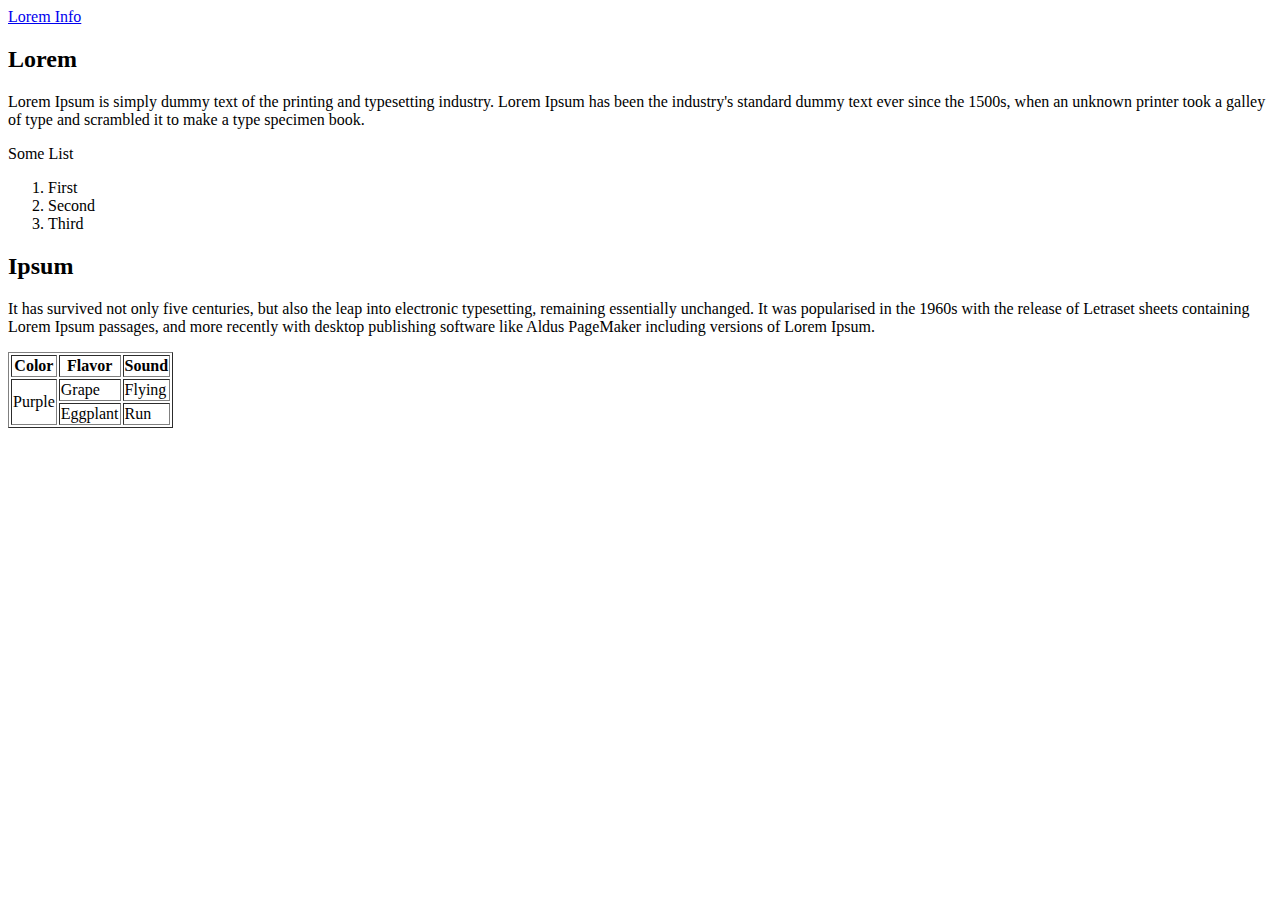
<file: gps/index.html>
<!DOCTYPE html>
<html>
<head>
  <meta charset="UTF-8">
  <title>Lorem</title>
</head>
<body>
  <header>
    <nav><a href="http://www.lipsum.com/">Lorem Info</a></nav>
  </header>
  <main>
    <article>
      <h2>Lorem</h2>
      <p>Lorem Ipsum is simply dummy text of the printing and typesetting industry. Lorem Ipsum has been the industry's standard dummy text ever since the 1500s, when an unknown printer took a galley of type and scrambled it to make a type specimen book.</p>
    </article>
      <aside>
        <p>Some List</p>
        <ol>
          <li>First</li>
          <li>Second</li>
          <li>Third</li>
        </ol>
      </aside>
    <section>
      <h2>Ipsum</h2>
      <p> It has survived not only five centuries, but also the leap into electronic typesetting, remaining essentially unchanged. It was popularised in the 1960s with the release of Letraset sheets containing Lorem Ipsum passages, and more recently with desktop publishing software like Aldus PageMaker including versions of Lorem Ipsum.</p>
    </section>
    <table border=1>
      <tr>
        <th>Color</th>
        <th>Flavor</th>
        <th>Sound</th>
      </tr>
      <tr>
        <td rowspan="2">Purple</td>
        <td>Grape</td>
        <td>Flying</td>
      </tr>
      <tr>
        <td>Eggplant</td>
        <td>Run</td>
      </tr>
    </table>
  </main>
  <footer></footer>
</body>
</html>
</file>
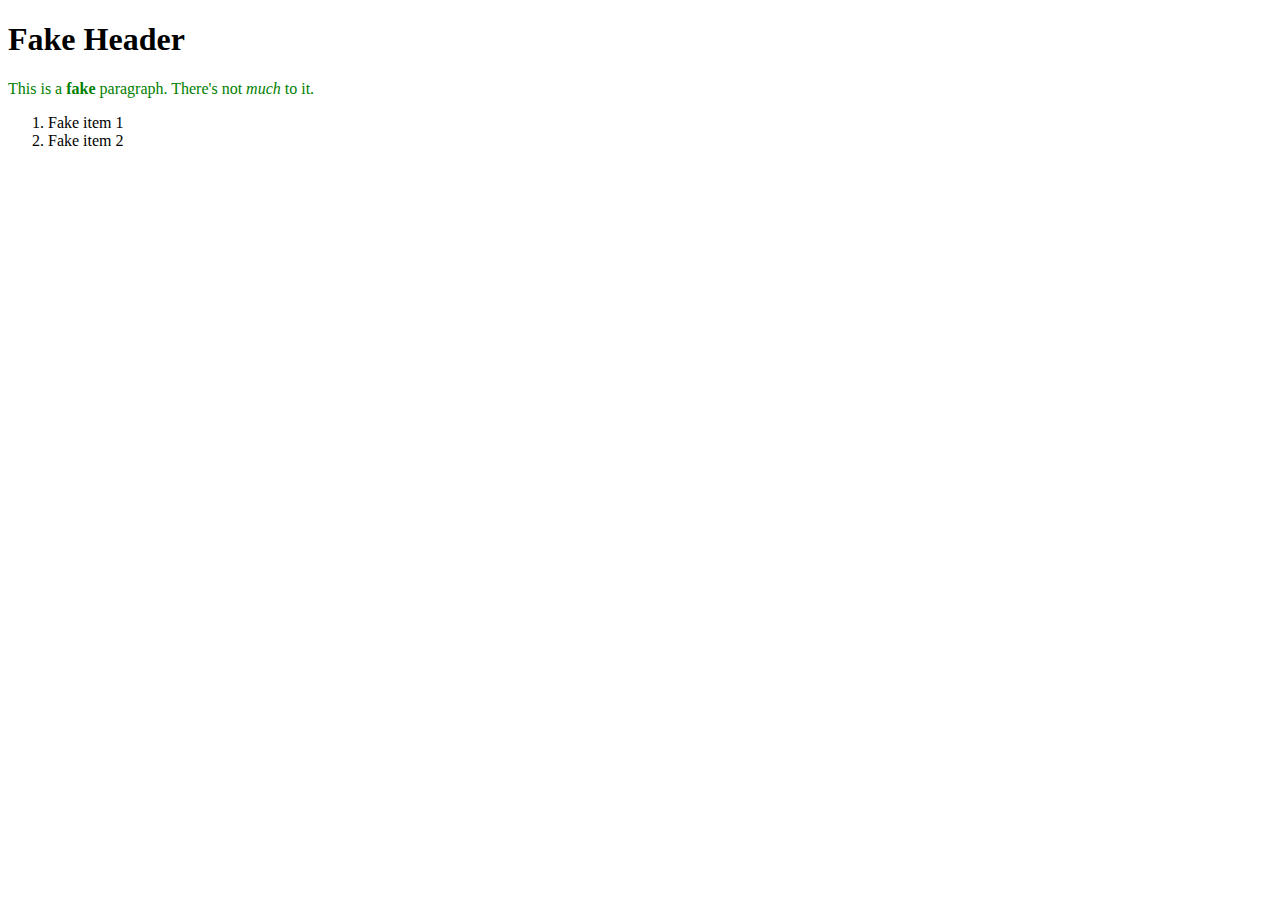
<file: web_dev/client_side_js/index.html>
<!DOCTYPE html>
<html>
<head>
  <title>Fake Page</title>
  <link rel="stylesheet" href="styles.css">
</head>
<body>
  <div id="fake-stuff">
    <h1>Fake Header</h1>
      <p>This is a <strong>fake</strong> paragraph. There's not <em>much</em> to it.</p>
      <ol>
        <li>Fake item 1</li>
        <li>Fake item 2</li>
      </ol>
  </div>
    <script src="script.js"></script>
</body>
</html>
</file>
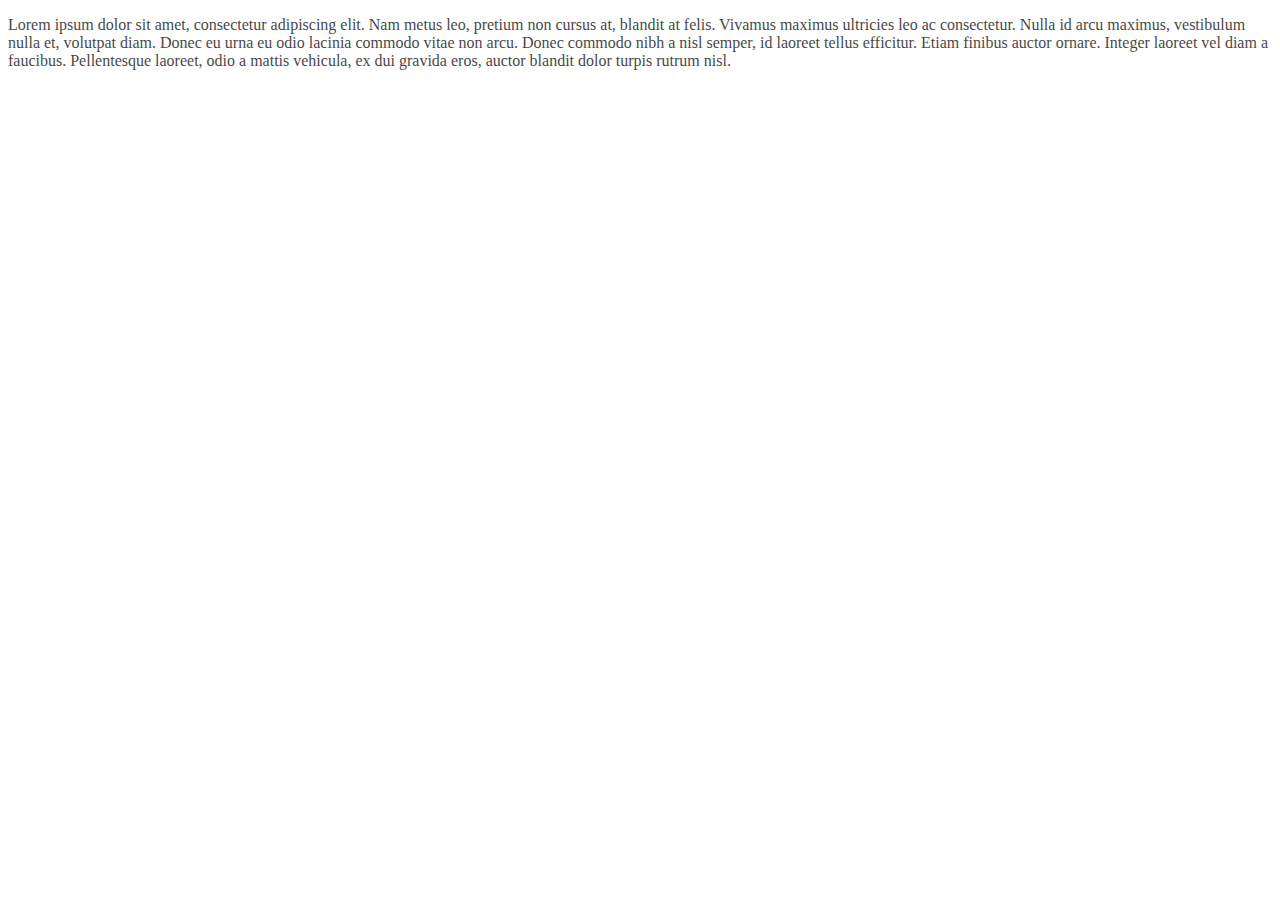
<file: web_dev/jquery/index.html>
<!DOCTYPE html>
<html>
<head>
  <title>A test site</title>
  <script src="https://ajax.googleapis.com/ajax/libs/jquery/3.1.1/jquery.min.js"></script>
  <script src="test_jquery.js"></script>
</head>
<body>
  <div>
  <p>Lorem ipsum dolor sit amet, consectetur adipiscing elit. Nam metus leo, pretium non cursus at, blandit at felis. Vivamus maximus ultricies leo ac consectetur. Nulla id arcu maximus, vestibulum nulla et, volutpat diam. Donec eu urna eu odio lacinia commodo vitae non arcu. Donec commodo nibh a nisl semper, id laoreet tellus efficitur. Etiam finibus auctor ornare. Integer laoreet vel diam a faucibus. Pellentesque laoreet, odio a mattis vehicula, ex dui gravida eros, auctor blandit dolor turpis rutrum nisl.</p></div>
</body>
</html>
</file>
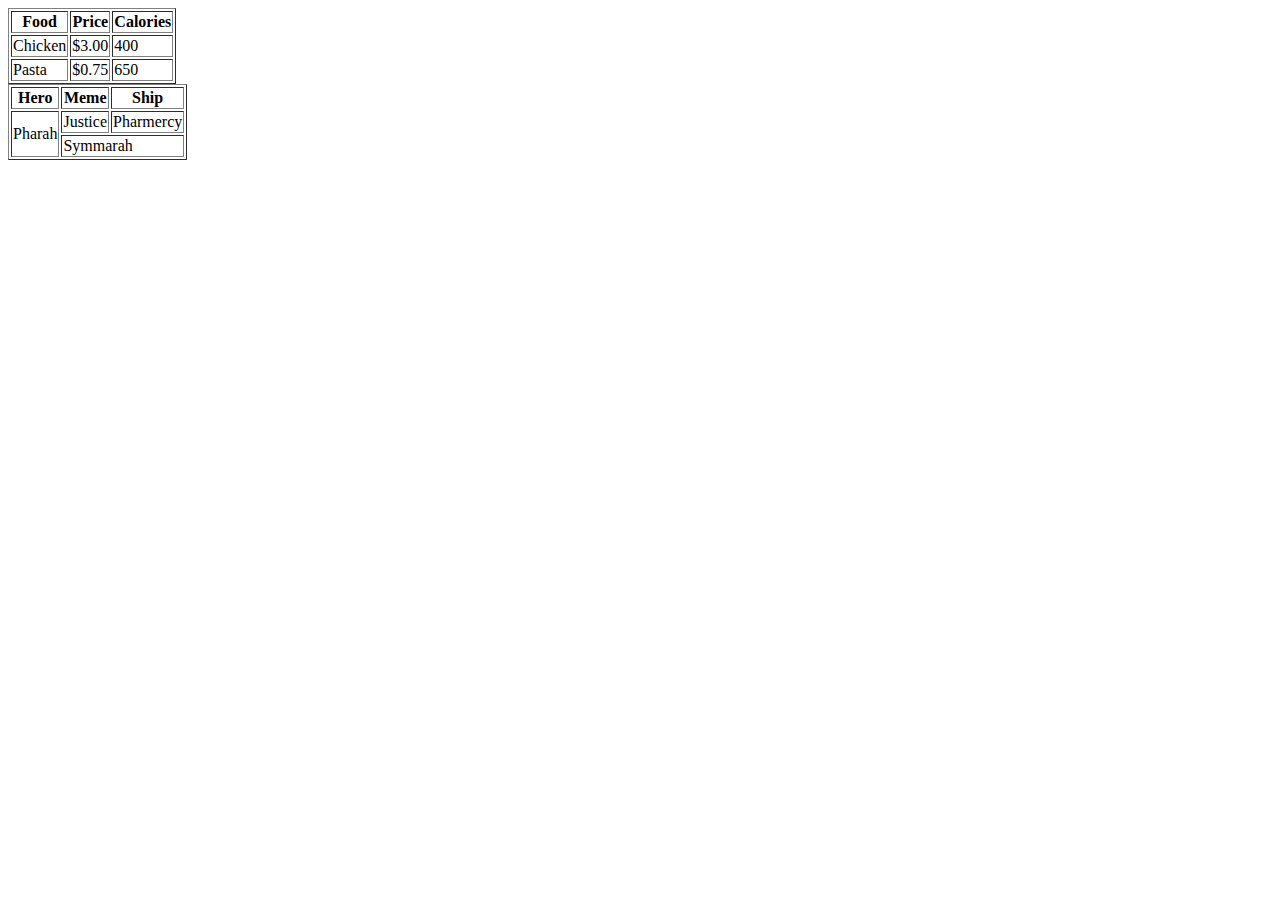
<file: html/table-practice.html>
<!DOCTYPE html>
<html>
<head>
  <title>table practice</title>
</head>
<body>
  <table border=1>
    <tr>
      <th>Food</th>
      <th>Price</th>
      <th>Calories</th>
    </tr>
    <tr>
      <td>Chicken</td>
      <td>$3.00</td>
      <td>400</td>
    </tr>
    <tr>
      <td>Pasta</td>
      <td>$0.75</td>
      <td>650</td>
    </tr>
  </table>
  <table border=1>
    <tr>
      <th>Hero</th>
      <th>Meme</th>
      <th>Ship</th>
    </tr>
    <tr>
      <td rowspan="2">Pharah</td>
      <td>Justice</td>
      <td>Pharmercy</td>
    </tr>
    <tr>
      <td colspan="2">Symmarah</td>
    </tr>
  </table>
</body>
</html>
</file>
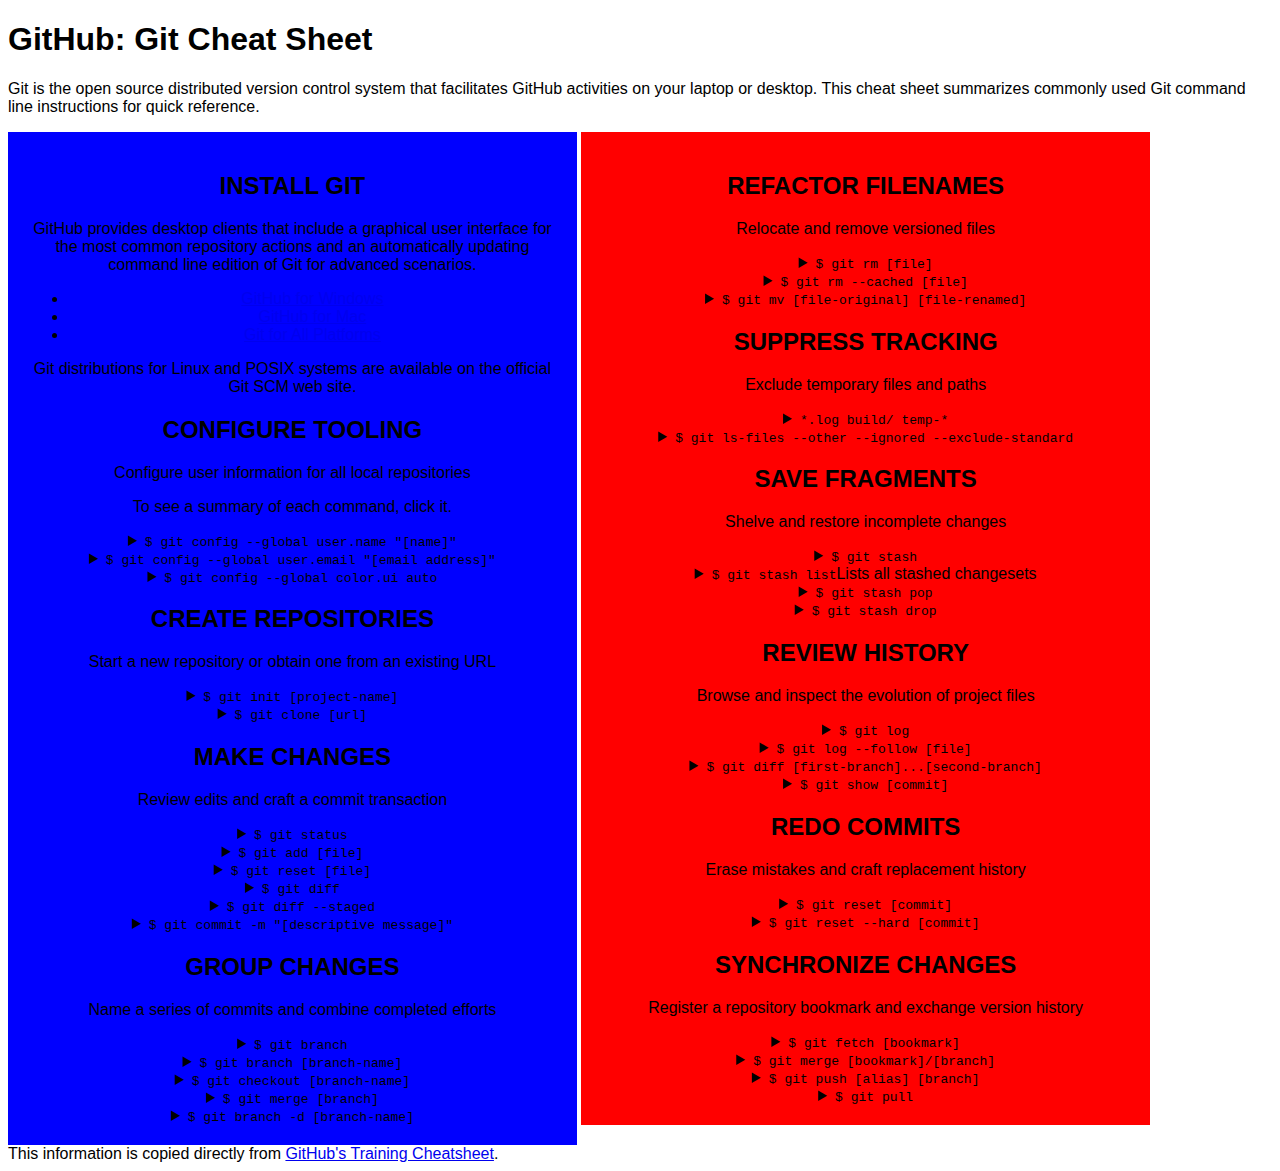
<file: css/gps/gps2-1.html>
<!--
Write your names here:
1. Pavan
2. Madelyn
We spent 1 hour on this challenge.
-->

<!-- This challenge uses HTML5 syntax that may not be available in all browsers (It works in Chrome and Safari, from my testing. (<details> and<summary>). -->

<!DOCTYPE html>
<html lang="en">
  <head>
    <meta charset="UTF-8">
    <link rel="stylesheet" href="gps2-1.css">  <!-- Insert a link to the stylesheet here -->
    <title>Git Cheat Sheet</title>
  </head>

  <body>
<header>
      <h1>GitHub: Git Cheat Sheet</h1>
      <p>Git is the open source distributed version control system that
        facilitates GitHub activities on your laptop or desktop.
        This cheat sheet summarizes commonly used Git command line
        instructions for quick reference.</p>
    </header>

<div class="wrapper">
    <section class="column-1">
      <article>
        <h2>INSTALL GIT</h2>
        <p>GitHub provides desktop clients that include a graphical user
        interface for the most common repository actions and an automatically
        updating command line edition of Git for advanced scenarios.</p>
        <ul>
          <li><a href="https://windows.github.com">GitHub for Windows</a></li>
          <li><a href="https://mac.github.com">GitHub for Mac</a></li>
          <li><a href="http://git-scm.com">Git for All Platforms</a></li>
        </ul>

        Git distributions for Linux and POSIX systems are available on the
        official Git SCM web site.
      </article>

      <article>
        <h2>CONFIGURE TOOLING</h2>
        <p>Configure user information for all local repositories</p>
        <p> To see a summary of each command, click it.</p>

        <details>
          <summary><code>$ git config --global user.name "[name]"</code></summary>
          <p>Sets the name you want attached to your commit transactions</p>
        </details>

        <details>
          <summary><code>$ git config --global user.email "[email address]"</code></summary>
          <p>Sets the email you want atached to your commit transactions</p>
        </details>

        <details>
          <summary><code>$ git config --global color.ui auto</code></summary>
          <p>Enables helpful colorization of command line output</p>
        </details>
      </article>

      <article>
        <h2>CREATE REPOSITORIES</h2>
        <p>Start a new repository or obtain one from an existing URL</p>

        <details>
          <summary><code>$ git init [project-name]</code></summary>
          <p>Creates a new local repository with the specified name</p>
        </details>

        <details>
          <summary><code>$ git clone [url]</code></summary>
          <p>Downloads a project and its entire version history</p>
        </details>
      </article>

      <article>
        <h2>MAKE CHANGES</h2>
        <p>Review edits and craft a commit transaction</p>

        <details>
          <summary><code>$ git status</code></summary>
          <p>Lists all new or modified files to be committed</p>
        </details>

        <details>
          <summary><code>$ git add [file]</code></summary>
          <p>Snapshots the file in preparation for versioning</p>
        </details>

        <details>
          <summary><code>$ git reset [file]</code></summary>
          <p>Unstages the file, but preserve its contents</p>
        </details>

        <details>
          <summary><code>$ git diff</code></summary>
          <p>Shows file differences not yet staged</p>
        </details>

        <details>
          <summary><code>$ git diff --staged</code></summary>
          <p>Shows file differences between staging and the last file version</p>
        </details>

        <details>
          <summary><code>$ git commit -m "[descriptive message]"</code></summary>
          <p>Records file snapshots permanently in version history</p>
        </details>
      </article>

      <article>
        <h2>GROUP CHANGES</h2>
        <p>Name a series of commits and combine completed efforts</p>

        <details>
          <summary><code>$ git branch</code></summary>
          <p>Lists all local branches in the current repository</p>
        </details>

        <details>
          <summary><code>$ git branch [branch-name]</code></summary>
          <p>Creates a new branch</p>
        </details>

        <details>
          <summary><code>$ git checkout [branch-name]</code></summary>
          <p>Switches to the specified branch and updates the working directory</p>
        </details>

        <details>
          <summary><code>$ git merge [branch]</code></summary>
          <p>Combines the specified branch’s history into the current branch</p>
        </details>

        <details>
          <summary><code>$ git branch -d [branch-name]</code></summary>
          <p>Deletes the specified branch</p>
        </details>
      </article>
    </section>

    <section class="column-2">
      <article>
        <h2>REFACTOR FILENAMES</h2>
        <p>Relocate and remove versioned files</p>

        <details>
          <summary><code>$ git rm [file]</code></summary>
          <p>Deletes the file from the working directory and stages the deletion</p>
        </details>

        <details>
          <summary><code>$ git rm --cached [file]</code></summary>
          <p>Removes the file from version control but preserves the file locally</p>
        </details>

        <details>
          <summary><code>$ git mv [file-original] [file-renamed]</code></summary>
          <p>Changes the file name and prepares it for commit</p>
        </details>
      </article>

      <article>
        <h2>SUPPRESS TRACKING</h2>
        <p>Exclude temporary files and paths</p>

        <details>
          <summary><code>*.log
                    build/
                    temp-*
          </code></summary>
          <p>A text file named .gitignore suppresses accidental versioning of files and paths matching the specified paterns</p>
        </details>

        <details>
          <summary><code>$ git ls-files --other --ignored --exclude-standard</code></summary>
          <p>Lists all ignored files in this project</p>
        </details>
      </article>

      <article>
        <h2>SAVE FRAGMENTS</h2>
        <p>Shelve and restore incomplete changes</p>

        <details>
          <summary><code>$ git stash</code></summary>
          <p>Temporarily stores all modified tracked files</p>
        </details>

        <details>
          <summary><code>$ git stash list</code>Lists all stashed changesets</summary>
          <p></p>
        </details>

        <details>
          <summary><code>$ git stash pop</code></summary>
          <p>Restores the most recently stashed files</p>
        </details>

        <details>
          <summary><code>$ git stash drop</code></summary>
          <p>Discards the most recently stashed changeset</p>
        </details>

      </article>

      <article>
        <h2>REVIEW HISTORY</h2>
        <p>Browse and inspect the evolution of project files</p>

        <details>
          <summary><code>$ git log</code></summary>
          <p>Lists version history for the current branch</p>
        </details>

        <details>
          <summary><code>$ git log --follow [file]</code></summary>
          <p>Lists version history for a file, including renames</p>
        </details>

        <details>
          <summary><code>$ git diff [first-branch]...[second-branch]</code></summary>
          <p>Shows content differences between two branches</p>
        </details>

        <details>
          <summary><code>$ git show [commit]</code></summary>
          <p>Outputs metadata and content changes of the specified commit</p>
        </details>
      </article>

      <article>
        <h2>REDO COMMITS</h2>
        <p>Erase mistakes and craft replacement history</p>

        <details>
          <summary><code>$ git reset [commit]</code></summary>
          <p>Undoes all commits after [commit], preserving changes locally</p>
        </details>

        <details>
          <summary><code>$ git reset --hard [commit]</code></summary>
          <p>Discards all history and changes back to the specified commit</p>
        </details>
      </article>

      <article>
        <h2>SYNCHRONIZE CHANGES</h2>
        <p>Register a repository bookmark and exchange version history</p>

        <details>
          <summary><code>$ git fetch [bookmark]</code></summary>
          <p>Downloads all history from the repository bookmark</p>
        </details>

        <details>
          <summary><code>$ git merge [bookmark]/[branch]</code></summary>
          <p>Combines bookmark’s branch into current local branch</p>
        </details>

        <details>
          <summary><code>$ git push [alias] [branch]</code></summary>
          <p>Uploads all local branch commits to GitHub</p>
        </details>

        <details>
          <summary><code>$ git pull</code></summary>
          <p>Downloads bookmark history and incorporates changes</p>
        </details>
      </article>
    </section>
    </div>

    <footer>
      This information is copied directly from <a href="https://training.github.com/kit/downloads/github-git-cheat-sheet.pdf">GitHub's Training Cheatsheet</a>.
    </footer>
  <!-- Add your reflection here as a comment. -->
  </body>
</html>
</file>
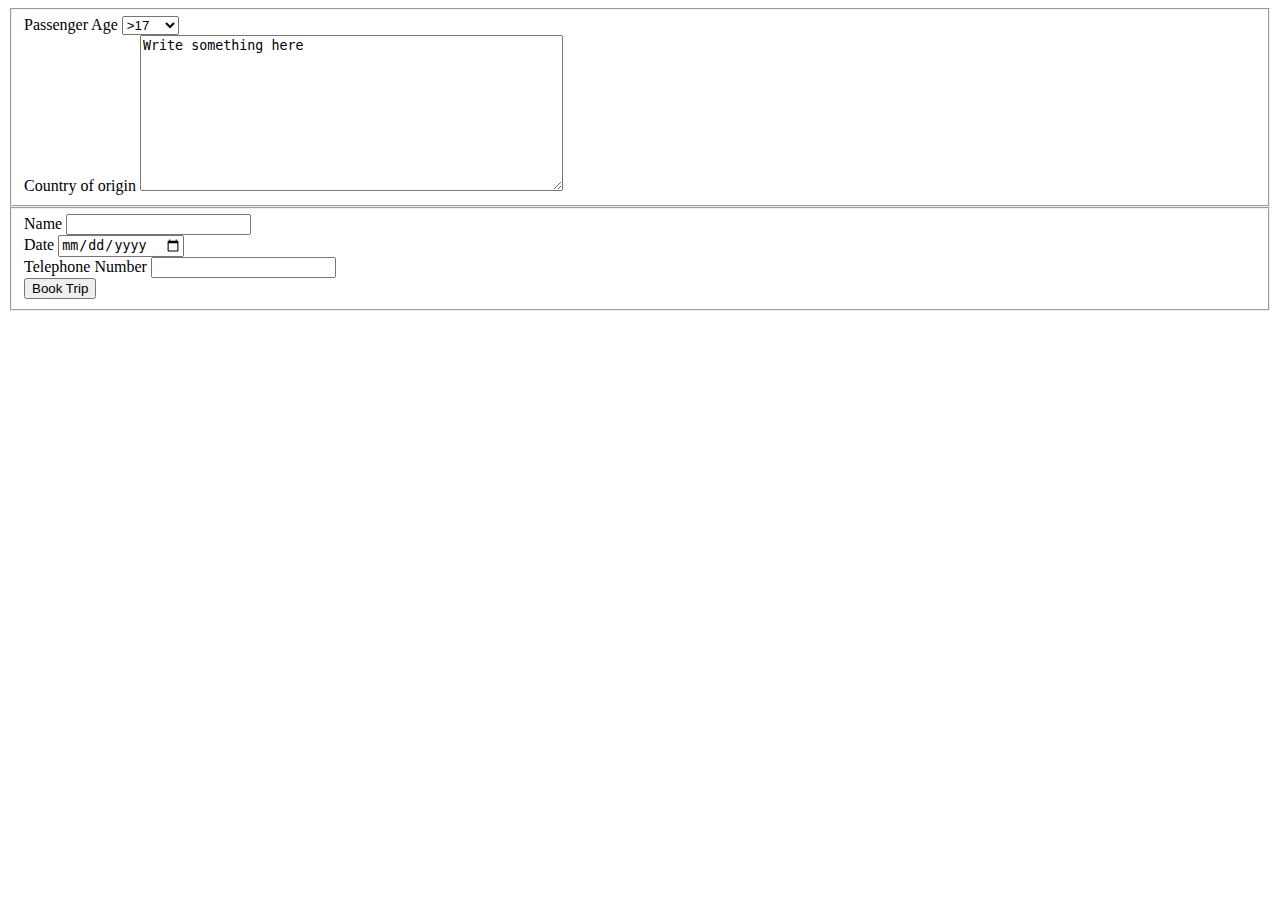
<file: html/forms/practice-form.html>
<!DOCTYPE html>
<html>
<head>
  <title>Trip Booking</title>
</head>
<body>
  <form action="success.html" method="POST" name="ourform">
    <fieldset>
    <div>
      <label>Passenger Age</label>
      <select name="age">
        <option value="under17">>17</option>
        <option value="17to48">17-48</option>
        <option value="48andup">48+</option>
      </select>
    </div>

    <div>
      <label>Country of origin</label>
      <textarea name="textarea" rows="10" cols="50">Write something here</textarea>
    </div>
    </fieldset> 

    <fieldset>
    <div>
      <label>Name</label>
      <input type="text" name="name">
    </div>

    <div>
      <label>Date</label>
      <input type="date" name="date">
    </div>

    <div>
      <label>Telephone Number</label>
      <input type="tel" name="telnum">
    </div>

    <button type="submit">Book Trip</button>
    </fieldset> 
  </form>

</body>
</html>
</file>
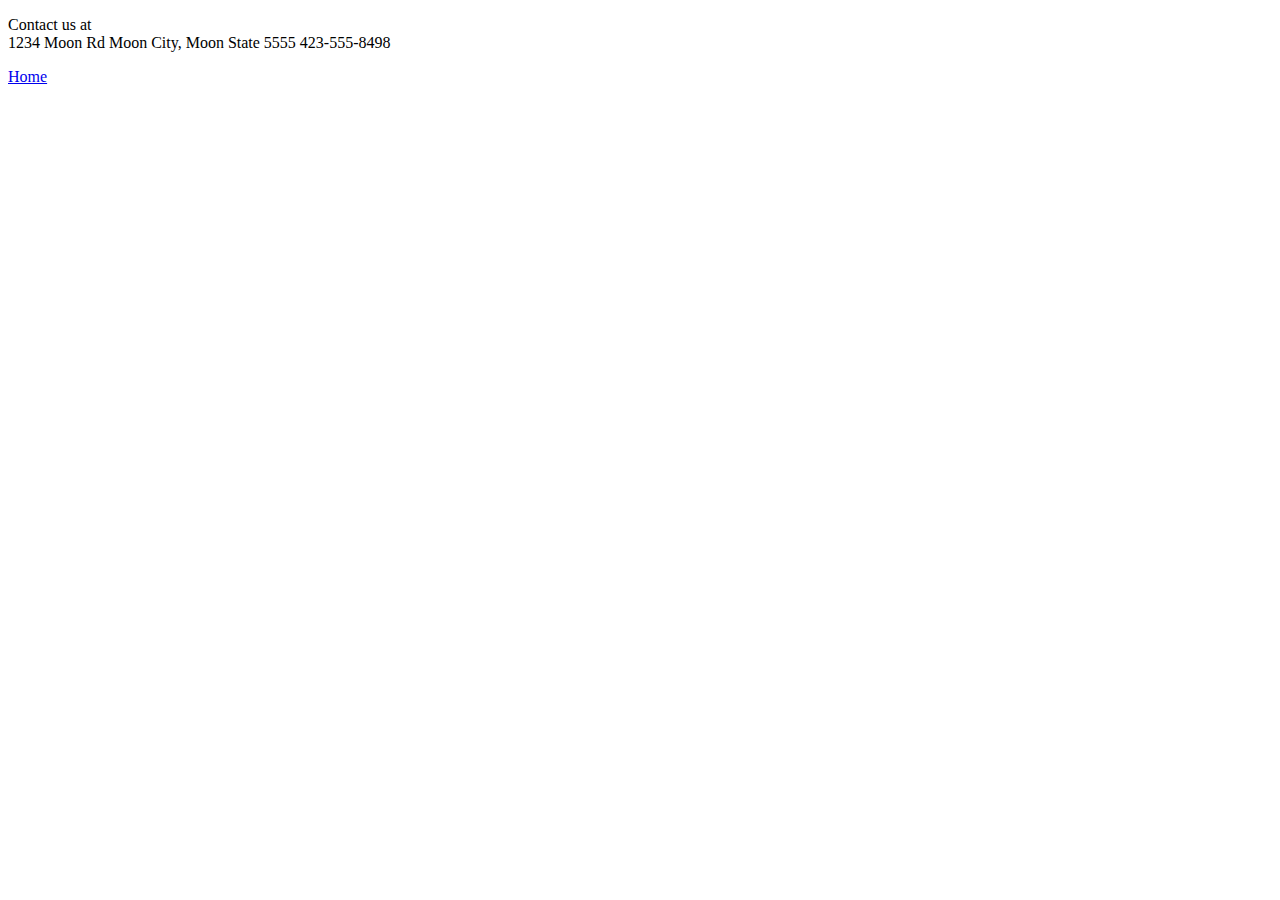
<file: html/moon_bootz/contact.html>
<!DOCTYPE html>
<html>
<head>
  <title></title>
</head>
<body>
  <p>Contact us at<br>
    1234 Moon Rd
    Moon City, Moon State 5555
    423-555-8498
  </p>
  <footer><a href="index.html">Home</a></footer>
</body>
</html>
</file>
<file: web_dev/client_side_js/styles.css>
styles.css
</file>
<file: css/gps/gps2-1.css>
body {
  font-family: sans-serif;
}

section {
  display: inline-block;
  vertical-align: text-top;
  width: 45%;
  padding: 20px;
  text-align: center;
  box-sizing: border-box;
}

.column-1 {
  background-color: blue;
}
.column-2 {
  background-color:red;
} 

/* .column-1 {
  width: 50%;
  float: left;
  background-color: blue;
}

.column-2 {
  width: 50%;
  float: right;
  background-color: red;
} 

.wrapper {
  overflow: auto;
} */
</file>
